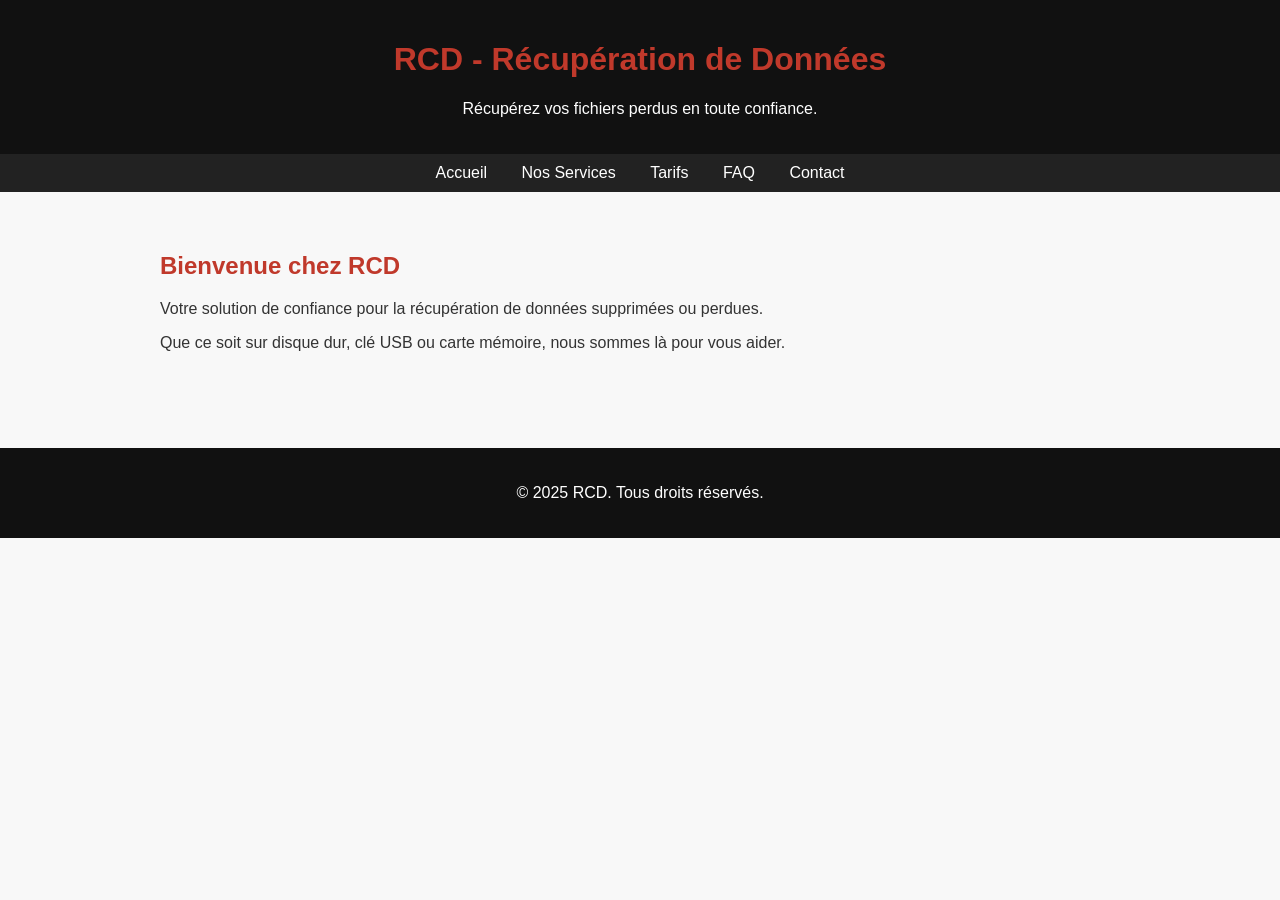
<file: index.html>
<!DOCTYPE html>
<html lang="fr">
<head>
  <meta charset="UTF-8" />
  <meta name="viewport" content="width=device-width, initial-scale=1.0" />
  <title>Accueil - RCD</title>
  <link rel="stylesheet" href="style.css" />
</head>
<body>

  <header>
    <h1>RCD - Récupération de Données</h1>
    <p>Récupérez vos fichiers perdus en toute confiance.</p>
  </header>

  <nav>
    <a href="index.html">Accueil</a>
    <a href="services.html">Nos Services</a>
    <a href="tarifs.html">Tarifs</a>
    <a href="faq.html">FAQ</a>
    <a href="contact.html">Contact</a>
  </nav>

  <main>
    <section>
      <h2>Bienvenue chez RCD</h2>
      <p>Votre solution de confiance pour la récupération de données supprimées ou perdues.</p>
      <p>Que ce soit sur disque dur, clé USB ou carte mémoire, nous sommes là pour vous aider.</p>
    </section>
  </main>

  <footer>
    <p>&copy; 2025 RCD. Tous droits réservés.</p>
  </footer>

</body>
</html>
</file>
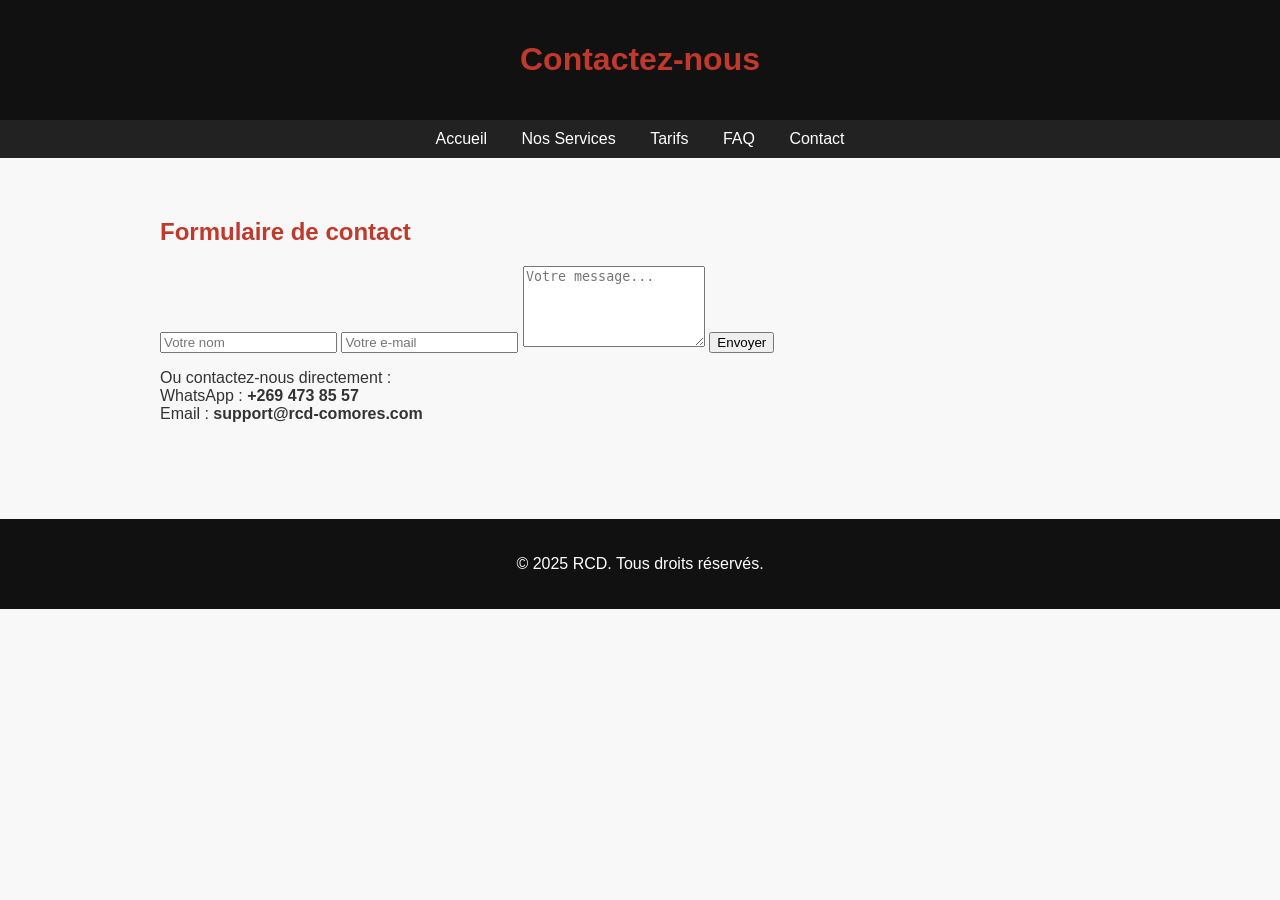
<file: contact.html>
<!DOCTYPE html>
<html lang="fr">
<head>
  <meta charset="UTF-8" />
  <meta name="viewport" content="width=device-width, initial-scale=1.0" />
  <title>Contact - RCD</title>
  <link rel="stylesheet" href="style.css" />
</head>
<body>

  <header>
    <h1>Contactez-nous</h1>
  </header>

  <nav>
    <a href="index.html">Accueil</a>
    <a href="services.html">Nos Services</a>
    <a href="tarifs.html">Tarifs</a>
    <a href="faq.html">FAQ</a>
    <a href="contact.html">Contact</a>
  </nav>

  <main>
    <section>
      <h2>Formulaire de contact</h2>
      <form>
        <input type="text" placeholder="Votre nom" required>
        <input type="email" placeholder="Votre e-mail" required>
        <textarea placeholder="Votre message..." rows="5" required></textarea>
        <button type="submit">Envoyer</button>
      </form>

      <p>Ou contactez-nous directement :<br>
      WhatsApp : <strong>+269 473 85 57</strong><br>
      Email : <strong>support@rcd-comores.com</strong></p>
    </section>
  </main>

  <footer>
    <p>&copy; 2025 RCD. Tous droits réservés.</p>
  </footer>

</body>
</html>
</file>
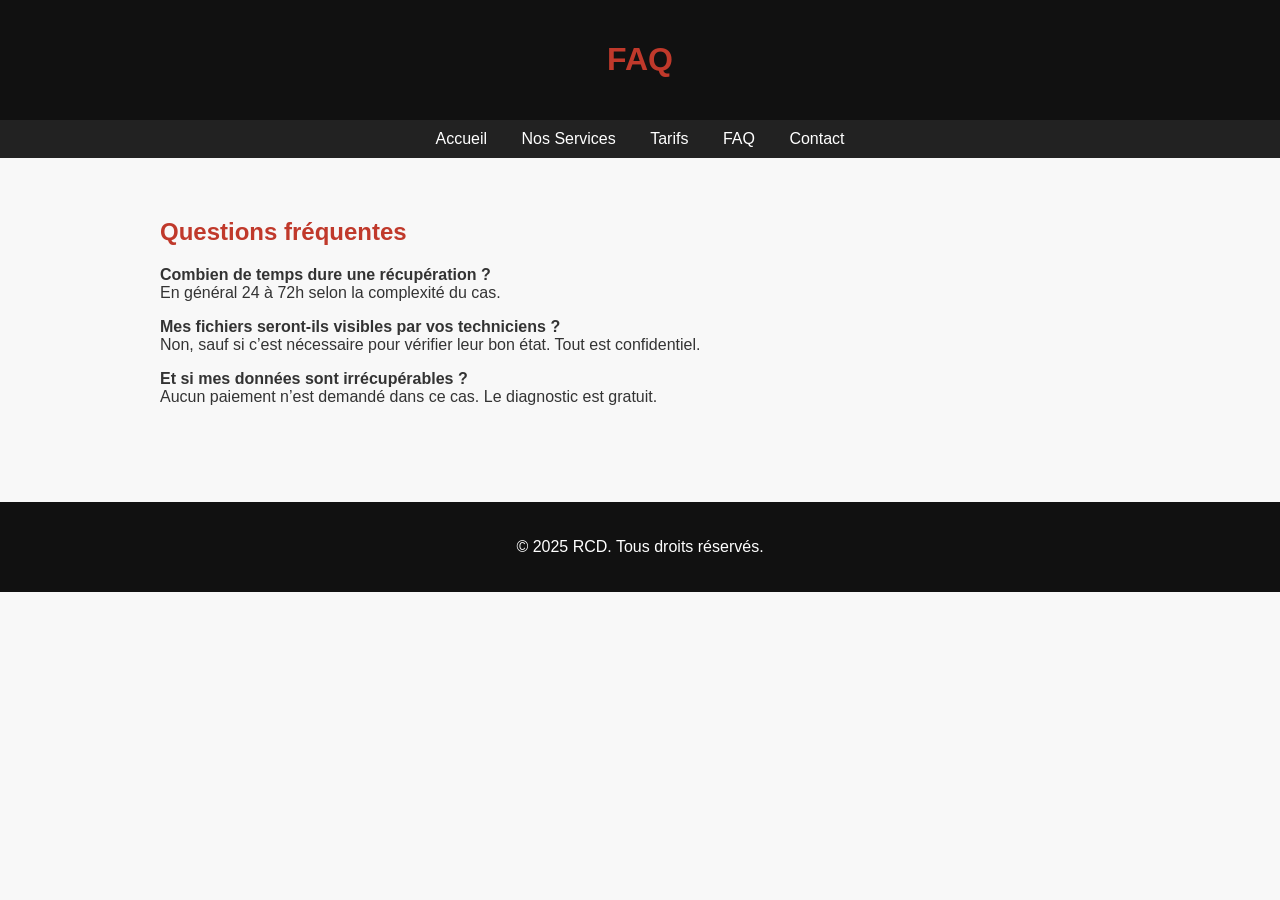
<file: faq.html>
<!DOCTYPE html>
<html lang="fr">
<head>
  <meta charset="UTF-8" />
  <meta name="viewport" content="width=device-width, initial-scale=1.0" />
  <title>FAQ - RCD</title>
  <link rel="stylesheet" href="style.css" />
</head>
<body>

  <header>
    <h1>FAQ</h1>
  </header>

  <nav>
    <a href="index.html">Accueil</a>
    <a href="services.html">Nos Services</a>
    <a href="tarifs.html">Tarifs</a>
    <a href="faq.html">FAQ</a>
    <a href="contact.html">Contact</a>
  </nav>

  <main>
    <section>
      <h2>Questions fréquentes</h2>
      <p><strong>Combien de temps dure une récupération ?</strong><br>
      En général 24 à 72h selon la complexité du cas.</p>

      <p><strong>Mes fichiers seront-ils visibles par vos techniciens ?</strong><br>
      Non, sauf si c’est nécessaire pour vérifier leur bon état. Tout est confidentiel.</p>

      <p><strong>Et si mes données sont irrécupérables ?</strong><br>
      Aucun paiement n’est demandé dans ce cas. Le diagnostic est gratuit.</p>
    </section>
  </main>

  <footer>
    <p>&copy; 2025 RCD. Tous droits réservés.</p>
  </footer>

</body>
</html>
</file>
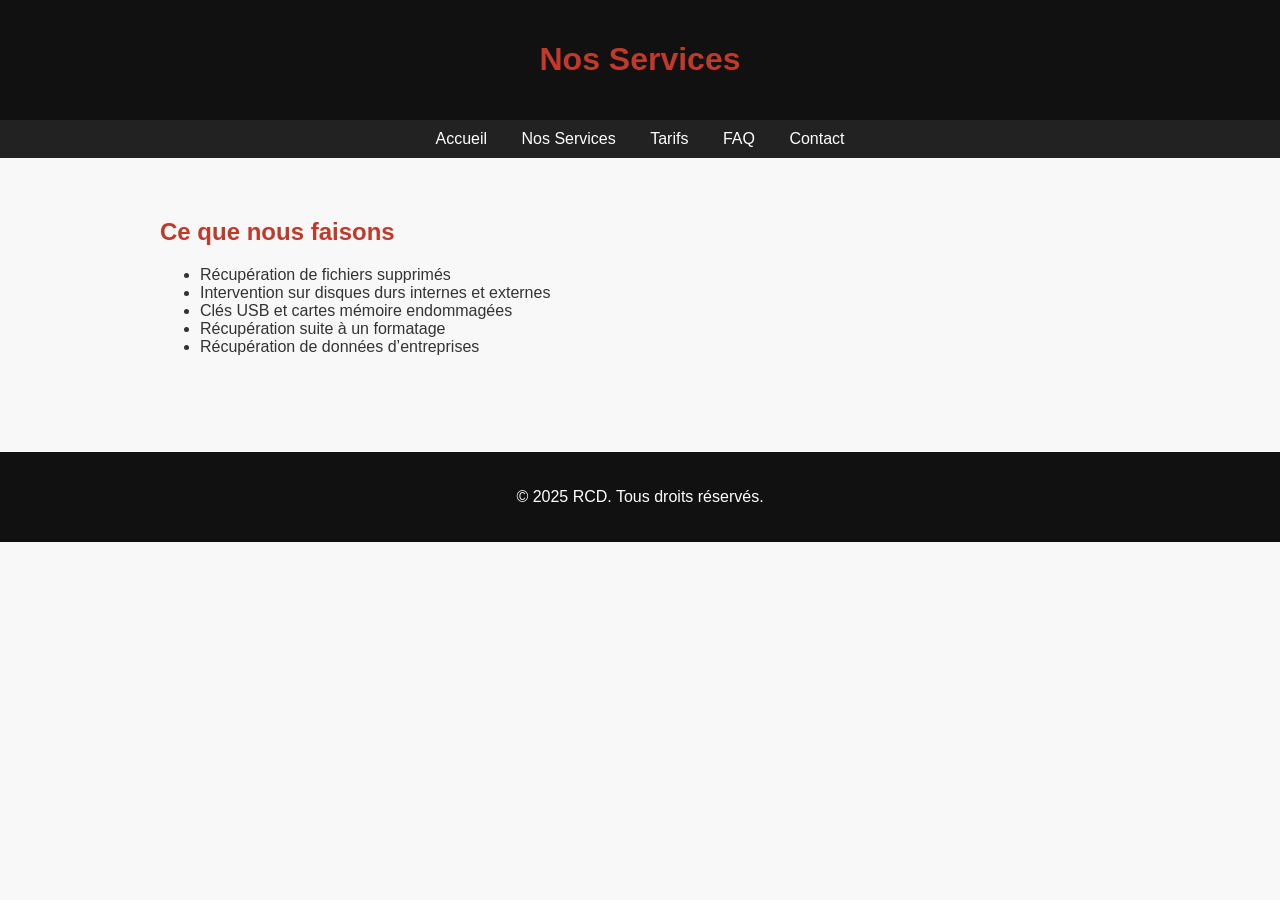
<file: services.html>
<!DOCTYPE html>
<html lang="fr">
<head>
  <meta charset="UTF-8" />
  <meta name="viewport" content="width=device-width, initial-scale=1.0" />
  <title>Nos Services - RCD</title>
  <link rel="stylesheet" href="style.css" />
</head>
<body>

  <header>
    <h1>Nos Services</h1>
  </header>

  <nav>
    <a href="index.html">Accueil</a>
    <a href="services.html">Nos Services</a>
    <a href="tarifs.html">Tarifs</a>
    <a href="faq.html">FAQ</a>
    <a href="contact.html">Contact</a>
  </nav>

  <main>
    <section>
      <h2>Ce que nous faisons</h2>
      <ul>
        <li>Récupération de fichiers supprimés</li>
        <li>Intervention sur disques durs internes et externes</li>
        <li>Clés USB et cartes mémoire endommagées</li>
        <li>Récupération suite à un formatage</li>
        <li>Récupération de données d’entreprises</li>
      </ul>
    </section>
  </main>

  <footer>
    <p>&copy; 2025 RCD. Tous droits réservés.</p>
  </footer>

</body>
</html>
</file>
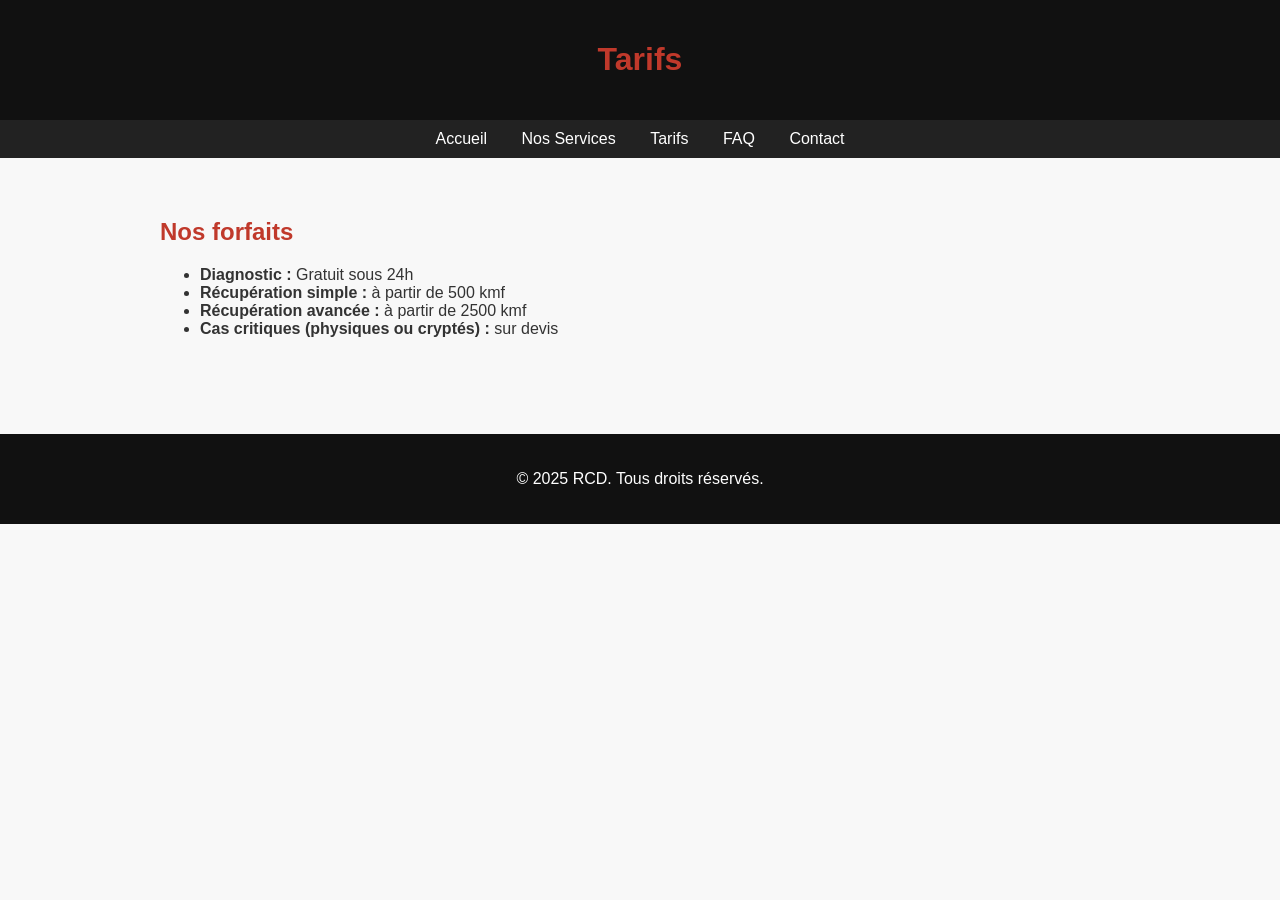
<file: tarifs.html>
<!DOCTYPE html>
<html lang="fr">
<head>
  <meta charset="UTF-8" />
  <meta name="viewport" content="width=device-width, initial-scale=1.0" />
  <title>Tarifs - RCD</title>
  <link rel="stylesheet" href="style.css" />
</head>
<body>

  <header>
    <h1>Tarifs</h1>
  </header>

  <nav>
    <a href="index.html">Accueil</a>
    <a href="services.html">Nos Services</a>
    <a href="tarifs.html">Tarifs</a>
    <a href="faq.html">FAQ</a>
    <a href="contact.html">Contact</a>
  </nav>

  <main>
    <section>
      <h2>Nos forfaits</h2>
      <ul>
        <li><strong>Diagnostic :</strong> Gratuit sous 24h</li>
        <li><strong>Récupération simple :</strong> à partir de 500 kmf</li>
        <li><strong>Récupération avancée :</strong> à partir de 2500 kmf</li>
        <li><strong>Cas critiques (physiques ou cryptés) :</strong> sur devis</li>
      </ul>
    </section>
  </main>

  <footer>
    <p>&copy; 2025 RCD. Tous droits réservés.</p>
  </footer>

</body>
</html>
</file>
<file: style.css>
body {
    font-family: 'Segoe UI', Tahoma, Geneva, Verdana, sans-serif;
    background-color: #f8f8f8;
    margin: 0;
    padding: 0;
    color: #333;
  }
  
  header {
    background-color: #111;
    color: white;
    padding: 20px;
    text-align: center;
  }
  
  nav {
    background-color: #222;
    text-align: center;
    padding: 10px;
  }
  
  nav a {
    color: white;
    text-decoration: none;
    margin: 0 15px;
  }
  
  nav a:hover {
    text-decoration: underline;
  }
  
  main, section {
    padding: 20px;
    max-width: 1000px;
    margin: auto;
  }
  
  footer {
    background-color: #111;
    color: white;
    text-align: center;
    padding: 20px;
    margin-top: 40px;
  }
  
  h1, h2 {
    color: #c0392b;
  }

/* Responsive pour les petits écrans */
@media (max-width: 768px) {
    body {
      font-size: 16px;
      padding: 0;
    }
  
    nav {
      display: flex;
      flex-direction: column;
      align-items: center;
    }
  
    nav a {
      display: block;
      margin: 10px 0;
      font-size: 18px;
    }
  
    header h1 {
      font-size: 24px;
    }
  
    header p {
      font-size: 16px;
    }
  
    main, section {
      padding: 15px;
    }
  
    input, textarea {
      width: 100%;
      font-size: 16px;
    }
  
    button {
      width: 100%;
      padding: 10px;
      font-size: 16px;
      background-color: #c0392b;
      color: white;
      border: none;
      border-radius: 5px;
      cursor: pointer;
    }
  
    button:hover {
      background-color: #a93226;
    }
  }
</file>
